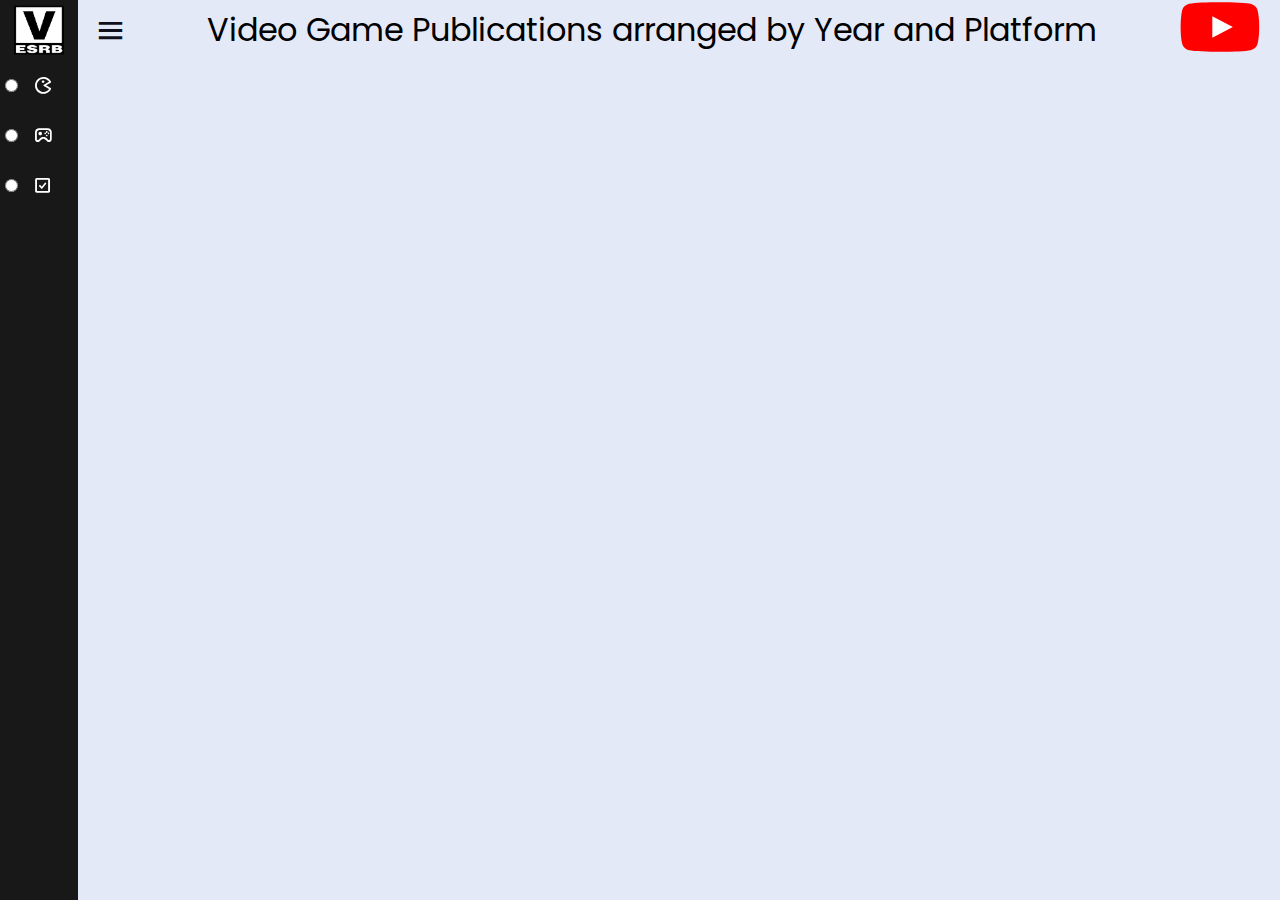
<file: index.html>
<!DOCTYPE html>
  <html lang="en" dir="ltr">
  <head>
    <meta charset="UTF-8">
    <meta name="viewport" content="width=device-width, initial-scale=1.0">
    <title>V for Visualization</title>
    <link rel="stylesheet" href="css/style.css">
    <link href='https://unpkg.com/boxicons@2.0.7/css/boxicons.min.css' rel='stylesheet'>
    <link rel="stylesheet" href="https://cdnjs.cloudflare.com/ajax/libs/font-awesome/4.7.0/css/font-awesome.min.css">
    <link rel="icon" type="image/x-icon" href="images/favicon.ico">
    <script src="https://d3js.org/d3.v7.min.js"></script>
    <script src="js/Categorizer.js" defer></script>
    <script src="js/Legend.js" defer></script>
    <script src="js/StackedBarChart.js" defer></script>
    <script src="js/VisController.js" defer></script>
    <script src="js/NavBar.js" defer></script>
    <script src="js/WaffleChart.js" defer></script>
    <script src="js/script.js" defer></script>
  </head>
  <body>
    <div class="sidebar close">

      <div class="logo-details">
        <i><img src="images/v.png" width="50" height="50" class="center"></i>
        <span class="logo_name">VISUALIZATION</span>
      </div>
      <ul class="nav-links">
        <li>
          <div class="icon-link">
            <input type="radio" id="Genre" class="category-radio">
            <a href="#">
              <i class='bx bx-game' ></i>
              <span class="link_name">Genre</span>
            </a>
            <i class='bx bxs-chevron-down arrow' ></i>
          </div>
          <ul id="genre-list" class="sub-menu"></ul>
        </li>
        <li>
          <div class="icon-link">
            <input type="radio" id="Platform" class="category-radio">
            <a href="#">
              <i class='bx bx-joystick' ></i>
              <span class="link_name">Platform</span>
            </a>
            <i class='bx bxs-chevron-down arrow' ></i>
          </div>
          <ul id="platform-list" class="sub-menu"></ul>
        </li>
        <li>
          <div class="icon-link">
            <input type="radio" id="ESRB" class="category-radio">
            <a href="#">
              <i class='bx bx-check-square' ></i>
              <span class="link_name">ESRB</span>
            </a>
            <i class='bx bxs-chevron-down arrow' ></i>
          </div>
          <ul id="esrb-list" class="sub-menu"></ul>
        </li>
      </ul>
      <p>Click the radio buttons to control how the data is grouped. Click the toggle switches to control how the data is filtered.</p>
      <p><a href="./data/vgsales.csv" target="_blank">Raw Data</a></p>
      <p><a href="https://www.vgchartz.com/gamedb/" target="_blank">Data Source</a></p>
    </div>
    <section class="home-section">
      <div class="home-content">
        <i class='bx bx-menu' ></i>
        <span class="vis-title">Video Game Publications arranged by Year and Platform</span>
        <a href="https://youtu.be/xxMWrbgIQ4Y" target="_blank"><img src="images/YouTube.svg" style="width: 80px; height: 50px; margin: 20px;"></img></a>
      </div>
      <svg id="zoom-chart">
        <g class="x-axis"></g>
        <text class="x-axis-label"></text>
        <g class="y-axis"></g>
        <text class="y-axis-label"></text>
        <text class="annotation">Brush the bar chart below to make a selection.</text>
      </svg>
      <svg id="waffle-chart" width="600" height="600">
        <g class="legend"></g>
        <text class="axis-label"></g>
      </svg>
      <svg id="bar-chart">
        <g class="brush-group"></g>
        <g class="x-axis"></g>
        <text class="x-axis-label"></text>
        <g class="y-axis"></g>
        <text class="y-axis-label"></text>
      </svg>
      <svg id="legend">
        <text class="axis-label"></g>
      </svg>
    </section>
  </body>
</html>
</file>
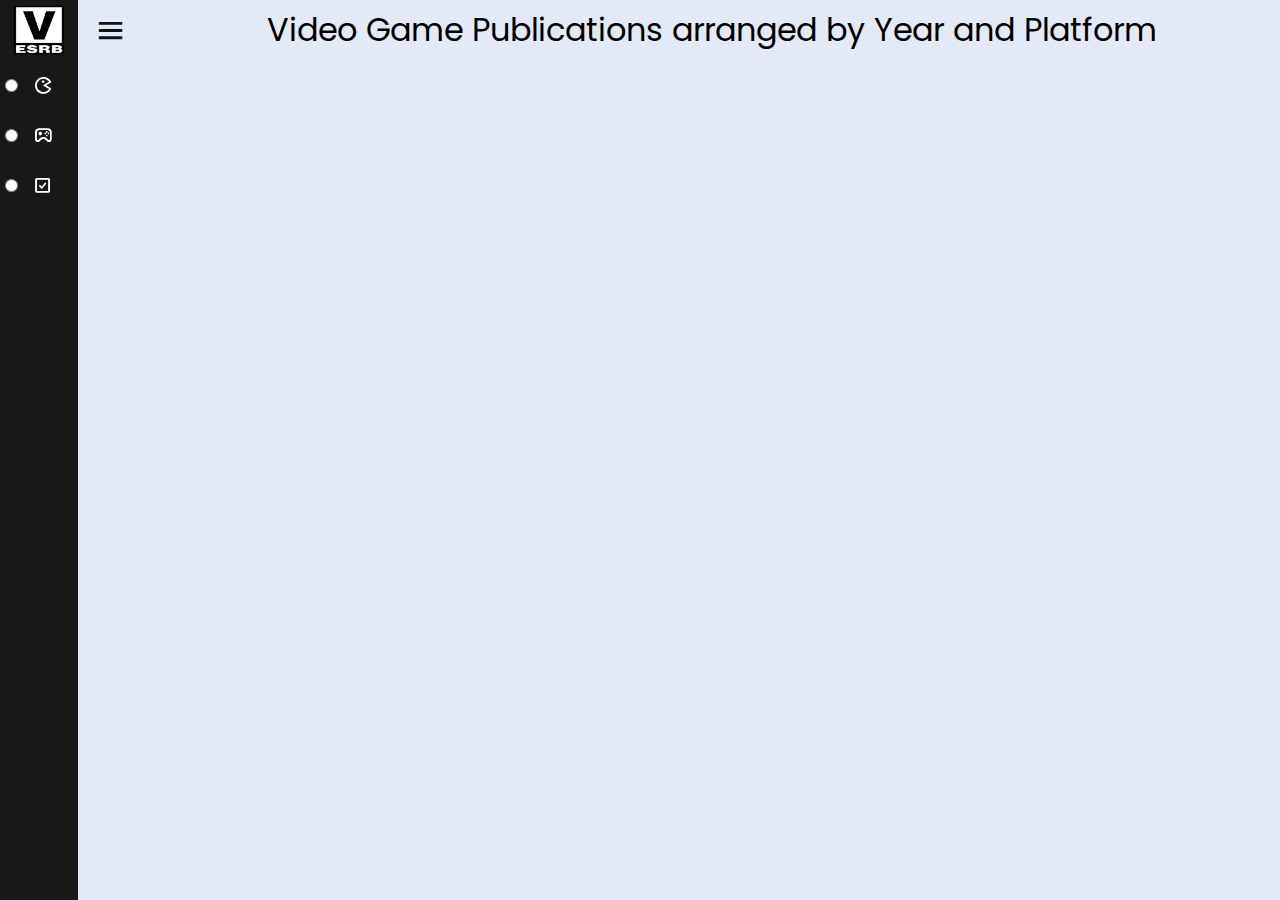
<file: docs/index.html>
<!DOCTYPE html>
  <html lang="en" dir="ltr">
  <head>
    <meta charset="UTF-8">
    <meta name="viewport" content="width=device-width, initial-scale=1.0">
    <title>V for Visualization</title>
    <link rel="stylesheet" href="css/style.css">
    <link href='https://unpkg.com/boxicons@2.0.7/css/boxicons.min.css' rel='stylesheet'>
    <link rel="stylesheet" href="https://cdnjs.cloudflare.com/ajax/libs/font-awesome/4.7.0/css/font-awesome.min.css">
    <link rel="icon" type="image/x-icon" href="images/favicon.ico">
    <script src="https://d3js.org/d3.v7.min.js"></script>
    <script src="js/Categorizer.js" defer></script>
    <script src="js/Legend.js" defer></script>
    <script src="js/StackedBarChart.js" defer></script>
    <script src="js/VisController.js" defer></script>
    <script src="js/NavBar.js" defer></script>
    <script src="js/WaffleChart.js" defer></script>
    <script src="js/script.js" defer></script>
  </head>
  <body>
    <div class="sidebar close">

      <div class="logo-details">
        <i><img src="images/v.png" width="50" height="50" class="center"></i>
        <span class="logo_name">VISUALIZATION</span>
      </div>
      <ul class="nav-links">
        <li>
          <div class="icon-link">
            <input type="radio" id="Genre" class="category-radio">
            <a href="#">
              <i class='bx bx-game' ></i>
              <span class="link_name">Genre</span>
            </a>
            <i class='bx bxs-chevron-down arrow' ></i>
          </div>
          <ul id="genre-list" class="sub-menu"></ul>
        </li>
        <li>
          <div class="icon-link">
            <input type="radio" id="Platform" class="category-radio">
            <a href="#">
              <i class='bx bx-joystick' ></i>
              <span class="link_name">Platform</span>
            </a>
            <i class='bx bxs-chevron-down arrow' ></i>
          </div>
          <ul id="platform-list" class="sub-menu"></ul>
        </li>

        <li>
          <div class="icon-link">
            <input type="radio" id="ESRB" class="category-radio">
            <a href="#">
              <i class='bx bx-check-square' ></i>
              <span class="link_name">ESRB</span>
            </a>
            <i class='bx bxs-chevron-down arrow' ></i>
          </div>
          <ul id="esrb-list" class="sub-menu"></ul>
        </li>
      </ul>
    </div>
    <section class="home-section">
      <div class="home-content">
        <i class='bx bx-menu' ></i>
        <span class="vis-title">Video Game Publications arranged by Year and Platform</span>
        <span></span>
      </div>


      <svg id="zoom-chart">
        <g class="x-axis"></g>
        <text class="x-axis-label"></text>
        <g class="y-axis"></g>
        <text class="y-axis-label"></text>
      </svg>
      <svg id="waffle-chart" width="600" height="600">
        <g class="legend"></g>
        <text class="axis-label"></g>
      </svg>
      <svg id="bar-chart">
        <g class="brush-group"></g>
        <g class="x-axis"></g>
        <text class="x-axis-label"></text>
        <g class="y-axis"></g>
        <text class="y-axis-label"></text>
      </svg>
      <svg id="legend">
        <text class="axis-label"></g>
      </svg>
    </section>
  </body>
</html>
</file>
<file: css/style.css>
@import url('https://fonts.googleapis.com/css2?family=Poppins:wght@300;400;500;600;700&display=swap');
*{
  margin: 0;
  padding: 0;
  box-sizing: border-box;
  font-family: 'Poppins', sans-serif;
}
.sidebar{
  position: fixed;
  top: 0;
  left: 0;
  height: 100%;
  width: 260px;
  background: #181818;
  z-index: 100;
  transition: all 0.5s ease;
}
.sidebar.close{
  width: 78px;
}
.sidebar .logo-details{
  height: 60px;
  width: 100%;
  display: flex;
  align-items: center;
}
.sidebar .logo-details i{
  font-size: 30px;
  color: #fff;
  height: 50px;
  min-width: 78px;
  text-align: center;
  line-height: 50px;
}
.sidebar .logo_name {
  font-size: 22px;
  color: #fff;
  font-weight: 600;
  transition: 0.3s ease;
  transition-delay: 0.2s;
}
.sidebar p {
  font-size: 22px;
  color: #fff;
  font-weight: 600;
  transition: 0.3s ease;
  transition-delay: 0.2s;
  text-align: center;
  width: 250px;
  margin-top: 20px;
}
.sidebar.close .logo_name, .sidebar.close p {
  transition-delay: 0s;
  opacity: 0;
  pointer-events: none;
}
.sidebar .nav-links{
  overflow: auto;
}
.sidebar.close .nav-links{
  overflow: visible;
}
.sidebar .nav-links::-webkit-scrollbar{
  display: none;
}
.sidebar .nav-links li{
  position: relative;
  list-style: none;
  transition: all 0.4s ease;
}
.sidebar .nav-links li:hover{
  background: #383838;
}
.sidebar .nav-links li .icon-link{
  display: flex;
  align-items: center;
  justify-content: space-between;
}
.sidebar .nav-links li i{
  height: 50px;
  text-align: center;
  margin: 0px 10px 0px 10px;
  line-height: 50px;
  color: #fff;
  font-size: 20px;
  cursor: pointer;
  transition: all 0.3s ease;
}
.sidebar .nav-links li.showMenu i.arrow{
  transform: rotate(-180deg);
}
.sidebar.close .nav-links i.arrow{
  pointer-events: none;
  opacity: 0;
}
.sidebar .nav-links li a{
  display: flex;
  align-items: center;
  text-decoration: none;
}
.sidebar .nav-links li a .link_name{
  font-size: 18px;
  font-weight: 400;
  color: #fff;
  transition: all 0.4s ease;
}
.sidebar.close .nav-links li a .link_name {
  opacity: 0;
}
.sidebar.close .nav-links li a {
  pointer-events: none;
}
.sidebar .nav-links li .sub-menu{
  padding: 6px 6px 14px 80px;
  margin-top: -10px;
  background: #383838;
  display: none;
}
.sidebar .nav-links li.showMenu .sub-menu{
  display: block;
}
.sidebar .nav-links li .sub-menu a{
  color: #fff;
  font-size: 15px;
  padding: 5px 0;
  white-space: nowrap;
  opacity: 0.6;
  transition: all 0.3s ease;
}
.sidebar .nav-links li .sub-menu a:hover{
  opacity: 1;
}
.sidebar.close .nav-links li .sub-menu{
  position: absolute;
  left: 100%;
  top: -10px;
  margin-top: 0;
  padding: 10px 20px;
  border-radius: 0 6px 6px 0;
  opacity: 0;
  display: block;
  pointer-events: none;
  transition: 0s;
}
.sidebar.close .nav-links li:hover .sub-menu{
  top: 0;
  opacity: 1;
  pointer-events: auto;
  transition: all 0.4s ease;
}
.sidebar .nav-links li .sub-menu .link_name{
  display: none;
}
.sidebar.close .nav-links li .sub-menu .link_name{
  font-size: 18px;
  opacity: 1;
  display: block;
}
.sidebar .nav-links li .sub-menu.blank{
  opacity: 1;
  pointer-events: auto;
  padding: 3px 20px 6px 16px;
  opacity: 0;
  pointer-events: none;
}
.sidebar .nav-links li:hover .sub-menu.blank{
  top: 50%;
  transform: translateY(-50%);
}
.home-section{
  position: relative;
  background: #E4E9F7;
  height: 100vh;
  left: 260px;
  width: calc(100% - 260px);
  transition: all 0.5s ease;
}
.sidebar.close ~ .home-section{
  left: 78px;
  width: calc(100% - 78px);
}
.home-section .home-content{
  height: 60px;
  display: flex;
  align-items: center;
  justify-content: space-between;
}
.home-section .home-content .bx-menu,
.home-section .home-content .text{
  color: #11101d;
  font-size: 35px;
}
.home-section .home-content .bx-menu{
  margin: 0 15px;
  cursor: pointer;
}
.home-section .home-content .text{
  font-size: 26px;
  font-weight: 600;
}

.switch {
  position: relative;
  display: inline-block;
  width: 30px;
  height: 17px;
}

.switch input {
  opacity: 0;
  width: 0;
  height: 0;
}

.slider {
  position: absolute;
  cursor: pointer;
  top: 0;
  left: 0;
  right: 0;
  bottom: 0;
  background-color: #ccc;
  -webkit-transition: .4s;
  transition: .4s;
}

.slider:before {
  position: absolute;
  content: "";
  height: 13px;
  width: 13px;
  left: 2px;
  bottom: 2px;
  background-color: white;
  -webkit-transition: .4s;
  transition: .4s;
}

input:checked + .slider {
  background-color: #008000;
}

input:focus + .slider {
  box-shadow: 0 0 1px #008000;
}

input:checked + .slider:before {
  -webkit-transform: translateX(13px);
  -ms-transform: translateX(13px);
  transform: translateX(13px);
}

.barGroup {
  cursor: pointer;
}
.barGroup.active {
  outline: thin solid black;
}
.barGroup:hover {
  outline: thin solid red;
}

.category-radio {
  margin: 5px;
}

.vis-title {
  font-size: 2em;
}
</file>
<file: docs/css/style.css>
@import url('https://fonts.googleapis.com/css2?family=Poppins:wght@300;400;500;600;700&display=swap');
*{
  margin: 0;
  padding: 0;
  box-sizing: border-box;
  font-family: 'Poppins', sans-serif;
}
.sidebar{
  position: fixed;
  top: 0;
  left: 0;
  height: 100%;
  width: 260px;
  background: #181818;
  z-index: 100;
  transition: all 0.5s ease;
}
.sidebar.close{
  width: 78px;
}
.sidebar .logo-details{
  height: 60px;
  width: 100%;
  display: flex;
  align-items: center;
}
.sidebar .logo-details i{
  font-size: 30px;
  color: #fff;
  height: 50px;
  min-width: 78px;
  text-align: center;
  line-height: 50px;
}
.sidebar .logo_name {
  font-size: 22px;
  color: #fff;
  font-weight: 600;
  transition: 0.3s ease;
  transition-delay: 0.2s;
}
.sidebar p {
  font-size: 22px;
  color: #fff;
  font-weight: 600;
  transition: 0.3s ease;
  transition-delay: 0.2s;
  text-align: center;
  width: 250px;
  margin-top: 20px;
}
.sidebar.close .logo_name, .sidebar.close p {
  transition-delay: 0s;
  opacity: 0;
  pointer-events: none;
}
.sidebar .nav-links{
  overflow: auto;
}
.sidebar.close .nav-links{
  overflow: visible;
}
.sidebar .nav-links::-webkit-scrollbar{
  display: none;
}
.sidebar .nav-links li{
  position: relative;
  list-style: none;
  transition: all 0.4s ease;
}
.sidebar .nav-links li:hover{
  background: #383838;
}
.sidebar .nav-links li .icon-link{
  display: flex;
  align-items: center;
  justify-content: space-between;
}
.sidebar .nav-links li i{
  height: 50px;
  text-align: center;
  margin: 0px 10px 0px 10px;
  line-height: 50px;
  color: #fff;
  font-size: 20px;
  cursor: pointer;
  transition: all 0.3s ease;
}
.sidebar .nav-links li.showMenu i.arrow{
  transform: rotate(-180deg);
}
.sidebar.close .nav-links i.arrow{
  pointer-events: none;
  opacity: 0;
}
.sidebar .nav-links li a{
  display: flex;
  align-items: center;
  text-decoration: none;
}
.sidebar .nav-links li a .link_name{
  font-size: 18px;
  font-weight: 400;
  color: #fff;
  transition: all 0.4s ease;
}
.sidebar.close .nav-links li a .link_name {
  opacity: 0;
}
.sidebar.close .nav-links li a {
  pointer-events: none;
}
.sidebar .nav-links li .sub-menu{
  padding: 6px 6px 14px 80px;
  margin-top: -10px;
  background: #383838;
  display: none;
}
.sidebar .nav-links li.showMenu .sub-menu{
  display: block;
}
.sidebar .nav-links li .sub-menu a{
  color: #fff;
  font-size: 15px;
  padding: 5px 0;
  white-space: nowrap;
  opacity: 0.6;
  transition: all 0.3s ease;
}
.sidebar .nav-links li .sub-menu a:hover{
  opacity: 1;
}
.sidebar.close .nav-links li .sub-menu{
  position: absolute;
  left: 100%;
  top: -10px;
  margin-top: 0;
  padding: 10px 20px;
  border-radius: 0 6px 6px 0;
  opacity: 0;
  display: block;
  pointer-events: none;
  transition: 0s;
}
.sidebar.close .nav-links li:hover .sub-menu{
  top: 0;
  opacity: 1;
  pointer-events: auto;
  transition: all 0.4s ease;
}
.sidebar .nav-links li .sub-menu .link_name{
  display: none;
}
.sidebar.close .nav-links li .sub-menu .link_name{
  font-size: 18px;
  opacity: 1;
  display: block;
}
.sidebar .nav-links li .sub-menu.blank{
  opacity: 1;
  pointer-events: auto;
  padding: 3px 20px 6px 16px;
  opacity: 0;
  pointer-events: none;
}
.sidebar .nav-links li:hover .sub-menu.blank{
  top: 50%;
  transform: translateY(-50%);
}
.home-section{
  position: relative;
  background: #E4E9F7;
  height: 100vh;
  left: 260px;
  width: calc(100% - 260px);
  transition: all 0.5s ease;
}
.sidebar.close ~ .home-section{
  left: 78px;
  width: calc(100% - 78px);
}
.home-section .home-content{
  height: 60px;
  display: flex;
  align-items: center;
  justify-content: space-between;
}
.home-section .home-content .bx-menu,
.home-section .home-content .text{
  color: #11101d;
  font-size: 35px;
}
.home-section .home-content .bx-menu{
  margin: 0 15px;
  cursor: pointer;
}
.home-section .home-content .text{
  font-size: 26px;
  font-weight: 600;
}

.switch {
  position: relative;
  display: inline-block;
  width: 30px;
  height: 17px;
}

.switch input {
  opacity: 0;
  width: 0;
  height: 0;
}

.slider {
  position: absolute;
  cursor: pointer;
  top: 0;
  left: 0;
  right: 0;
  bottom: 0;
  background-color: #ccc;
  -webkit-transition: .4s;
  transition: .4s;
}

.slider:before {
  position: absolute;
  content: "";
  height: 13px;
  width: 13px;
  left: 2px;
  bottom: 2px;
  background-color: white;
  -webkit-transition: .4s;
  transition: .4s;
}

input:checked + .slider {
  background-color: #008000;
}

input:focus + .slider {
  box-shadow: 0 0 1px #008000;
}

input:checked + .slider:before {
  -webkit-transform: translateX(13px);
  -ms-transform: translateX(13px);
  transform: translateX(13px);
}

.barGroup {
  cursor: pointer;
}
.barGroup.active {
  outline: thin solid black;
}
.barGroup:hover {
  outline: thin solid red;
}

.category-radio {
  margin: 5px;
}

.vis-title {
  font-size: 2em;
}
</file>
